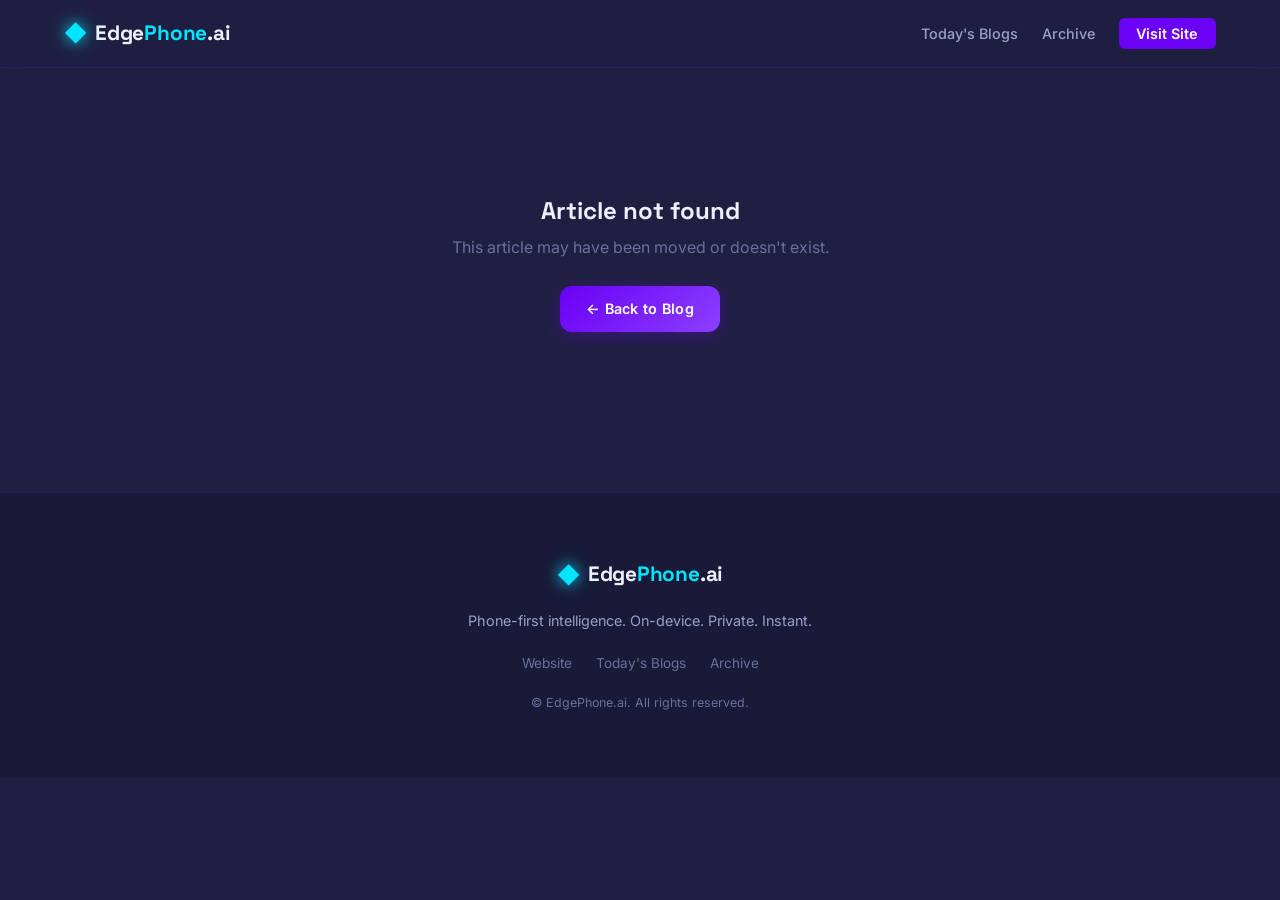
<file: article.html>
<!DOCTYPE html>
<html lang="en">
<head>
  <meta charset="UTF-8" />
  <meta name="viewport" content="width=device-width, initial-scale=1.0" />
  <meta http-equiv="X-UA-Compatible" content="IE=edge" />

  <!-- SEO meta tags are injected dynamically by the script below -->
  <title>Loading… | EdgePhone.ai Blog</title>
  <meta name="description" content="" id="meta-description" />
  <meta name="robots" content="index, follow" />
  <link rel="canonical" href="" id="meta-canonical" />

  <!-- Open Graph -->
  <meta property="og:type"        content="article" />
  <meta property="og:site_name"   content="EdgePhone.ai Blog" />
  <meta property="og:title"       content="" id="og-title" />
  <meta property="og:description" content="" id="og-description" />

  <!-- Twitter Card -->
  <meta name="twitter:card"        content="summary_large_image" />
  <meta name="twitter:site"        content="@edgephone_ai" />
  <meta name="twitter:title"       content="" id="tw-title" />
  <meta name="twitter:description" content="" id="tw-description" />

  <!-- Fonts & Stylesheet -->
  <link rel="preconnect" href="https://fonts.googleapis.com" />
  <link rel="preconnect" href="https://fonts.gstatic.com" crossorigin />
  <link href="https://fonts.googleapis.com/css2?family=Inter:wght@400;500;600;700;800&family=Space+Grotesk:wght@400;500;700&display=swap" rel="stylesheet" />
  <link rel="stylesheet" href="styles.css" />

  <style>
    /* ── Article page specific styles ── */
    .article-page { padding-block: 3rem 5rem; }

    .article-back {
      display: inline-flex;
      align-items: center;
      gap: 0.4rem;
      font-size: 0.85rem;
      font-weight: 600;
      color: var(--color-text-muted);
      margin-bottom: 2rem;
      transition: color 150ms ease;
    }
    .article-back:hover { color: var(--color-cyan); }
    .article-back::before { content: '←'; }

    .article-header { margin-bottom: 2.5rem; }

    .article-tag {
      display: inline-block;
      padding: 0.2rem 0.8rem;
      background: rgba(0, 229, 255, 0.1);
      border: 1px solid rgba(0, 229, 255, 0.2);
      border-radius: 99px;
      font-size: 0.72rem;
      font-weight: 700;
      letter-spacing: 0.06em;
      text-transform: uppercase;
      color: var(--color-cyan);
      margin-bottom: 1rem;
    }

    .article-title {
      font-size: clamp(1.6rem, 4vw, 2.6rem);
      font-weight: 800;
      line-height: 1.2;
      color: var(--color-text-primary);
      margin-bottom: 1rem;
    }

    .article-meta {
      font-size: 0.85rem;
      color: var(--color-text-muted);
      display: flex;
      gap: 0.5rem;
      flex-wrap: wrap;
      align-items: center;
    }
    .article-meta time { color: var(--color-cyan); font-weight: 600; }

    .article-divider {
      border: none;
      border-top: 1px solid var(--color-border);
      margin-block: 2rem;
    }

    /* Article body prose */
    .article-body {
      max-width: 720px;
      font-size: 1.05rem;
      line-height: 1.85;
      color: var(--color-text-secondary);
    }
    .article-body p   { margin-bottom: 1.4rem; }
    .article-body h2  { font-size: 1.4rem; color: var(--color-text-primary); margin: 2rem 0 0.75rem; }
    .article-body h3  { font-size: 1.15rem; color: var(--color-text-primary); margin: 1.5rem 0 0.5rem; }
    .article-body a   { color: var(--color-cyan); text-decoration: underline; text-underline-offset: 3px; }
    .article-body ul,
    .article-body ol  { padding-left: 1.5rem; margin-bottom: 1.4rem; }
    .article-body li  { margin-bottom: 0.4rem; }
    .article-body strong { color: var(--color-text-primary); font-weight: 700; }
    .article-body blockquote {
      border-left: 3px solid var(--color-purple);
      padding-left: 1.2rem;
      margin: 1.5rem 0;
      color: var(--color-text-secondary);
      font-style: italic;
    }

    /* CTA inline */
    .article-cta {
      margin-top: 3rem;
      padding: 2rem;
      background: linear-gradient(135deg, rgba(106,0,244,0.18), rgba(0,229,255,0.08));
      border: 1px solid var(--color-border);
      border-radius: 16px;
      display: flex;
      align-items: center;
      justify-content: space-between;
      gap: 1.5rem;
      flex-wrap: wrap;
    }
    .article-cta-text p:first-child {
      font-size: 0.75rem;
      font-weight: 700;
      letter-spacing: 0.08em;
      text-transform: uppercase;
      color: var(--color-text-muted);
      margin-bottom: 0.25rem;
    }
    .article-cta-text p:last-child {
      font-size: 1rem;
      color: var(--color-text-primary);
      font-weight: 600;
    }

    /* Loading / error states */
    .state-loading,
    .state-error {
      text-align: center;
      padding: 5rem 1rem;
      color: var(--color-text-muted);
    }
    .state-loading .spinner {
      width: 40px; height: 40px;
      border: 3px solid var(--color-border);
      border-top-color: var(--color-cyan);
      border-radius: 50%;
      animation: spin 0.8s linear infinite;
      margin: 0 auto 1.5rem;
    }
    @keyframes spin { to { transform: rotate(360deg); } }
    .state-error h2 { color: var(--color-text-primary); margin-bottom: 0.5rem; }

    /* JSON-LD placeholder — filled by JS */
    #json-ld-article { display: none; }

    /* ── Article mobile optimisation ── */
    @media (max-width: 768px) {
      .article-page { padding-block: 1.5rem 3rem; }
      .article-title { font-size: clamp(1.3rem, 5vw, 1.9rem); }
      .article-body { font-size: 0.97rem; line-height: 1.75; }
      .article-cta {
        flex-direction: column;
        text-align: center;
        align-items: center;
        padding: 1.25rem;
        gap: 1rem;
      }
    }

    @media (max-width: 480px) {
      .article-page { padding-block: 1rem 2.5rem; }
      .article-body { font-size: 0.93rem; }
      .article-body h2 { font-size: 1.15rem; }
      .article-body h3 { font-size: 1rem; }
    }
  </style>

  <!-- iframe auto-height sender (same as index.html) -->
  <script>
    (function () {
      function sendHeight() {
        var h = document.documentElement.scrollHeight;
        if (window.parent !== window) {
          window.parent.postMessage({ type: 'epai-resize', height: h }, '*');
        }
      }
      window.addEventListener('load', sendHeight);
      window.addEventListener('resize', sendHeight);
      var ro = new ResizeObserver(sendHeight);
      ro.observe(document.body);
    })();
  </script>
</head>

<body>

  <a class="skip-link" href="#article-content">Skip to article</a>

  <!-- ── HEADER (same nav as index.html) ────────────────────────── -->
  <header class="site-header" role="banner">
    <div class="container header-inner">
      <a href="https://www.edgephone.ai/" class="logo-link" aria-label="EdgePhone.ai home">
        <span class="logo-icon" aria-hidden="true">&#9670;</span>
        <span class="logo-text">Edge<span class="logo-accent">Phone</span>.ai</span>
      </a>
      <nav class="primary-nav" aria-label="Primary navigation">
        <ul>
          <li><a href="index.html#today-blogs">Today's Blogs</a></li>
          <li><a href="index.html#archived-blogs">Archive</a></li>
          <li><a href="https://www.edgephone.ai/" target="_blank" rel="noopener noreferrer" class="nav-cta">Visit Site</a></li>
        </ul>
      </nav>
    </div>
  </header>

  <!-- ── MAIN ───────────────────────────────────────────────────── -->
  <main id="article-content" class="article-page">
    <div class="container" style="max-width: 820px;">

      <!-- Loading state (shown until JS resolves) -->
      <div class="state-loading" id="state-loading">
        <div class="spinner"></div>
        <p>Loading article…</p>
      </div>

      <!-- Error state -->
      <div class="state-error" id="state-error" hidden>
        <h2>Article not found</h2>
        <p>This article may have been moved or doesn't exist.</p>
        <a href="index.html" class="btn btn-primary" style="margin-top:1.5rem;">← Back to Blog</a>
      </div>

      <!-- Article content (hidden until loaded) -->
      <article id="article-container" hidden itemscope itemtype="https://schema.org/BlogPosting">

        <a href="index.html" class="article-back">Back to Blog</a>

        <header class="article-header">
          <div class="article-tag" id="art-tag"></div>
          <h1 class="article-title" id="art-title" itemprop="headline"></h1>
          <p class="article-meta">
            <time id="art-date" itemprop="datePublished"></time>
            &middot;
            <span id="art-read"></span>
          </p>
        </header>

        <hr class="article-divider" />

        <div class="article-body" id="art-body" itemprop="articleBody"></div>

        <!-- Inline CTA -->
        <div class="article-cta">
          <div class="article-cta-text">
            <p>Powered by</p>
            <p>Discover EdgePhone.ai — the world's first phone built entirely around on-device AI.</p>
          </div>
          <a href="https://www.edgephone.ai/" target="_blank" rel="noopener noreferrer" class="btn btn-cyan">
            Explore EdgePhone.ai &rarr;
          </a>
        </div>

      </article>

    </div>
  </main>

  <!-- ── FOOTER ─────────────────────────────────────────────────── -->
  <footer class="site-footer" role="contentinfo">
    <div class="container footer-inner">
      <div class="footer-brand">
        <span class="logo-icon" aria-hidden="true">&#9670;</span>
        <span class="logo-text">Edge<span class="logo-accent">Phone</span>.ai</span>
      </div>
      <p class="footer-tagline">Phone-first intelligence. On-device. Private. Instant.</p>
      <nav aria-label="Footer navigation">
        <ul class="footer-nav">
          <li><a href="https://www.edgephone.ai/" target="_blank" rel="noopener noreferrer">Website</a></li>
          <li><a href="index.html#today-blogs">Today's Blogs</a></li>
          <li><a href="index.html#archived-blogs">Archive</a></li>
        </ul>
      </nav>
      <p class="footer-copy">
        &copy; <span id="footer-year"></span> EdgePhone.ai. All rights reserved.
      </p>
    </div>
  </footer>

  <!-- ── ARTICLE LOADER SCRIPT ──────────────────────────────────── -->
  <script>
    (function () {
      'use strict';

      // ── Helpers ────────────────────────────────────────────────
      function qs(sel) { return document.querySelector(sel); }
      function show(el) { el.hidden = false; }
      function hide(el) { el.hidden = true; }

      function formatDate(iso) {
        try {
          var d = new Date(iso + 'T00:00:00');
          return d.toLocaleDateString('en-US', { year: 'numeric', month: 'long', day: 'numeric' });
        } catch (e) { return iso; }
      }

      // ── Read ?id= param from URL ───────────────────────────────
      var params    = new URLSearchParams(window.location.search);
      var articleId = params.get('id') || '';

      if (!articleId) {
        hide(qs('#state-loading'));
        show(qs('#state-error'));
        return;
      }

      // ── Fetch articles.json ────────────────────────────────────
      fetch('articles.json?v=' + Date.now())
        .then(function (r) {
          if (!r.ok) throw new Error('HTTP ' + r.status);
          return r.json();
        })
        .then(function (articles) {
          var article = articles.find(function (a) { return a.id === articleId; });
          if (!article) throw new Error('not found');
          renderArticle(article);
        })
        .catch(function (err) {
          console.error('Article load error:', err);
          hide(qs('#state-loading'));
          show(qs('#state-error'));
        });

      // ── Render ─────────────────────────────────────────────────
      function renderArticle(a) {
        // Populate visible elements
        qs('#art-tag').textContent   = a.tag      || '';
        qs('#art-title').textContent = a.title     || '';
        qs('#art-read').textContent  = (a.read_min || 5) + ' min read';

        var dateEl = qs('#art-date');
        dateEl.setAttribute('datetime', a.date || '');
        dateEl.textContent = formatDate(a.date || '');

        // Body: if HTML provided use innerHTML, otherwise render excerpt as paragraph
        var body = a.body || ('<p>' + (a.excerpt || '') + '</p>');
        qs('#art-body').innerHTML = body;

        // Update page title & meta
        document.title = a.title + ' | EdgePhone.ai Blog';

        var canonical = window.location.origin + window.location.pathname + '?id=' + encodeURIComponent(a.id);
        setMeta('meta-description', 'content', a.excerpt  || '');
        setMeta('meta-canonical',   'href',    canonical);
        setMeta('og-title',         'content', a.title    || '');
        setMeta('og-description',   'content', a.excerpt  || '');
        setMeta('tw-title',         'content', a.title    || '');
        setMeta('tw-description',   'content', a.excerpt  || '');

        // JSON-LD structured data
        injectJsonLd(a, canonical);

        // Footer year
        var fy = qs('#footer-year');
        if (fy) fy.textContent = new Date().getFullYear();

        // Show article
        hide(qs('#state-loading'));
        show(qs('#article-container'));
      }

      function setMeta(id, attr, value) {
        var el = document.getElementById(id);
        if (el) el.setAttribute(attr, value);
      }

      function injectJsonLd(a, canonical) {
        var schema = {
          '@context':       'https://schema.org',
          '@type':          'BlogPosting',
          'headline':        a.title,
          'description':     a.excerpt,
          'datePublished':   a.date,
          'url':             canonical,
          'author': {
            '@type': 'Organization',
            'name':  'EdgePhone.ai',
            'url':   'https://www.edgephone.ai'
          },
          'publisher': {
            '@type': 'Organization',
            'name':  'EdgePhone.ai',
            'logo': {
              '@type': 'ImageObject',
              'url':   'https://www.edgephone.ai/logo.png'
            }
          }
        };
        var s  = document.createElement('script');
        s.type = 'application/ld+json';
        s.textContent = JSON.stringify(schema);
        document.head.appendChild(s);
      }

    })();
  </script>

</body>
</html>
</file>
<file: styles.css>
/* ================================================================
   EDGEPHONE.AI BLOG — STYLESHEET
   Design tokens follow the brand palette:
     Primary Dark / Backgrounds : #1F2041
     Brand Purple / Accents     : #6A00F4
     Highlight / Cyan           : #00E5FF
   ================================================================ */

/* ── DESIGN TOKENS ─────────────────────────────────────────────── */
:root {
  /* Core palette */
  --color-bg:          #1F2041;
  --color-bg-raised:   #252849;
  --color-bg-card:     #2a2e58;
  --color-bg-card-alt: #232646;
  --color-purple:      #6A00F4;
  --color-purple-light:#8B3FFF;
  --color-purple-glow: rgba(106, 0, 244, 0.35);
  --color-cyan:        #00E5FF;
  --color-cyan-light:  #66f0ff;
  --color-cyan-glow:   rgba(0, 229, 255, 0.25);

  /* Text */
  --color-text-primary:   #EEF0FF;
  --color-text-secondary: #9B9FC8;
  --color-text-muted:     #6B6F9A;

  /* Borders */
  --color-border:      rgba(106, 0, 244, 0.25);
  --color-border-cyan: rgba(0, 229, 255, 0.20);

  /* Typography */
  --font-sans:   'Inter', system-ui, sans-serif;
  --font-display:'Space Grotesk', 'Inter', sans-serif;

  /* Spacing */
  --space-xs:  0.25rem;
  --space-sm:  0.5rem;
  --space-md:  1rem;
  --space-lg:  1.5rem;
  --space-xl:  2.5rem;
  --space-2xl: 4rem;
  --space-3xl: 6rem;

  /* Radius */
  --radius-sm: 6px;
  --radius-md: 12px;
  --radius-lg: 20px;

  /* Transitions */
  --transition-fast: 150ms ease;
  --transition-base: 250ms ease;

  /* Container */
  --container-max: 1200px;
  --container-px:  1.5rem;
}

/* ── RESET & BASE ───────────────────────────────────────────────── */
*, *::before, *::after {
  box-sizing: border-box;
  margin: 0;
  padding: 0;
}

html {
  scroll-behavior: smooth;
  font-size: 16px;
}

body {
  font-family: var(--font-sans);
  background-color: var(--color-bg);
  color: var(--color-text-primary);
  line-height: 1.7;
  min-height: 100vh;
  overflow-x: hidden;
}

/* Scrollbar styling (Webkit) */
::-webkit-scrollbar { width: 6px; }
::-webkit-scrollbar-track { background: var(--color-bg); }
::-webkit-scrollbar-thumb {
  background: var(--color-purple);
  border-radius: 99px;
}

/* ── ACCESSIBILITY ──────────────────────────────────────────────── */
.skip-link {
  position: absolute;
  top: -100%;
  left: 1rem;
  background: var(--color-cyan);
  color: var(--color-bg);
  padding: 0.5rem 1rem;
  border-radius: var(--radius-sm);
  font-weight: 700;
  z-index: 9999;
  transition: top var(--transition-fast);
}
.skip-link:focus { top: 1rem; }

/* ── TYPOGRAPHY ─────────────────────────────────────────────────── */
h1, h2, h3, h4, h5, h6 {
  font-family: var(--font-display);
  line-height: 1.25;
  font-weight: 700;
}

a {
  color: var(--color-cyan);
  text-decoration: none;
  transition: color var(--transition-fast);
}
a:hover { color: var(--color-cyan-light); }
a:focus-visible {
  outline: 2px solid var(--color-cyan);
  outline-offset: 3px;
  border-radius: var(--radius-sm);
}

ul { list-style: none; }

img, svg { display: block; max-width: 100%; }

/* ── UTILITY ────────────────────────────────────────────────────── */
.container {
  max-width: var(--container-max);
  margin-inline: auto;
  padding-inline: var(--container-px);
}

/* ── BUTTONS ────────────────────────────────────────────────────── */
.btn {
  display: inline-flex;
  align-items: center;
  gap: 0.4rem;
  padding: 0.7rem 1.6rem;
  border-radius: var(--radius-md);
  font-family: var(--font-sans);
  font-weight: 600;
  font-size: 0.9rem;
  letter-spacing: 0.02em;
  cursor: pointer;
  border: none;
  transition: transform var(--transition-fast), box-shadow var(--transition-fast), background var(--transition-fast);
  text-decoration: none;
}

.btn-primary {
  background: linear-gradient(135deg, var(--color-purple), var(--color-purple-light));
  color: #fff;
  box-shadow: 0 4px 20px var(--color-purple-glow);
}
.btn-primary:hover {
  transform: translateY(-2px);
  box-shadow: 0 8px 30px var(--color-purple-glow);
  color: #fff;
}

.btn-cyan {
  background: linear-gradient(135deg, var(--color-cyan), #00bcd4);
  color: var(--color-bg);
  font-weight: 700;
  box-shadow: 0 4px 20px var(--color-cyan-glow);
}
.btn-cyan:hover {
  transform: translateY(-2px);
  box-shadow: 0 8px 30px var(--color-cyan-glow);
  color: var(--color-bg);
}

/* ── SITE HEADER & NAV ──────────────────────────────────────────── */
.site-header {
  background: rgba(31, 32, 65, 0.96);
  backdrop-filter: blur(12px);
  -webkit-backdrop-filter: blur(12px);
  border-bottom: 1px solid var(--color-border);
  position: sticky;
  top: 0;
  z-index: 100;
}

.header-inner {
  display: flex;
  align-items: center;
  justify-content: space-between;
  padding-block: 1rem;
}

/* Logo */
.logo-link {
  display: flex;
  align-items: center;
  gap: 0.5rem;
  text-decoration: none;
}
.logo-icon {
  font-size: 1.4rem;
  color: var(--color-cyan);
  line-height: 1;
  filter: drop-shadow(0 0 8px var(--color-cyan));
}
.logo-text {
  font-family: var(--font-display);
  font-size: 1.3rem;
  font-weight: 700;
  color: var(--color-text-primary);
  letter-spacing: -0.01em;
}
.logo-accent { color: var(--color-cyan); }

/* Nav */
.primary-nav ul {
  display: flex;
  align-items: center;
  gap: var(--space-lg);
}
.primary-nav a {
  font-size: 0.9rem;
  font-weight: 500;
  color: var(--color-text-secondary);
  transition: color var(--transition-fast);
}
.primary-nav a:hover { color: var(--color-text-primary); }
.nav-cta {
  padding: 0.45rem 1.1rem;
  background: var(--color-purple);
  color: #fff !important;
  border-radius: var(--radius-sm);
  font-weight: 600 !important;
  transition: background var(--transition-fast), box-shadow var(--transition-fast) !important;
}
.nav-cta:hover {
  background: var(--color-purple-light) !important;
  box-shadow: 0 0 16px var(--color-purple-glow);
}


/* ── SECTION COMMON ─────────────────────────────────────────────── */
.section {
  padding-block: var(--space-3xl);
}

.section-header {
  text-align: center;
  margin-bottom: var(--space-2xl);
}

.section-label {
  display: inline-block;
  padding: 0.25rem 0.8rem;
  background: rgba(106, 0, 244, 0.15);
  border: 1px solid var(--color-border);
  border-radius: 99px;
  font-size: 0.75rem;
  font-weight: 600;
  letter-spacing: 0.08em;
  text-transform: uppercase;
  color: var(--color-purple-light);
  margin-bottom: var(--space-md);
}

.section-title {
  font-size: clamp(1.6rem, 3vw, 2.4rem);
  font-weight: 800;
  color: var(--color-text-primary);
  margin-bottom: var(--space-sm);
}

.section-subtitle {
  font-size: 1rem;
  color: var(--color-text-muted);
}
.section-subtitle time {
  color: var(--color-cyan);
  font-weight: 600;
}

/* ── TODAY'S BLOGS SECTION ──────────────────────────────────────── */
.section-today {
  background: var(--color-bg);
  position: relative;
}
.section-today::before {
  content: '';
  position: absolute;
  top: 0; left: 0; right: 0;
  height: 1px;
  background: linear-gradient(90deg, transparent, var(--color-purple), var(--color-cyan), transparent);
}

/* ── ARTICLE CARD GRID ──────────────────────────────────────────── */
.articles-grid {
  display: grid;
  grid-template-columns: repeat(auto-fill, minmax(280px, 1fr));
  gap: var(--space-lg);
}

.card {
  background: var(--color-bg-card);
  border: 1px solid var(--color-border);
  border-radius: var(--radius-lg);
  padding: var(--space-lg) var(--space-xl) var(--space-xl);
  display: flex;
  flex-direction: column;
  gap: var(--space-md);
  transition: transform var(--transition-base), border-color var(--transition-base), box-shadow var(--transition-base);
  position: relative;
  overflow: hidden;
}

.card::before {
  content: '';
  position: absolute;
  top: 0; left: 0; right: 0;
  height: 3px;
  background: linear-gradient(90deg, var(--color-purple), var(--color-cyan));
  opacity: 0;
  transition: opacity var(--transition-base);
}

.card:hover {
  transform: translateY(-4px);
  border-color: var(--color-purple);
  box-shadow: 0 12px 40px rgba(106, 0, 244, 0.2);
}
.card:hover::before { opacity: 1; }

.card-tag {
  display: inline-flex;
  align-self: flex-start;
  padding: 0.2rem 0.7rem;
  background: rgba(0, 229, 255, 0.1);
  border: 1px solid var(--color-border-cyan);
  border-radius: 99px;
  font-size: 0.72rem;
  font-weight: 700;
  letter-spacing: 0.06em;
  text-transform: uppercase;
  color: var(--color-cyan);
}

.card-title {
  font-size: 1.1rem;
  font-weight: 700;
  line-height: 1.4;
  flex-grow: 1;
}
.card-title a {
  color: var(--color-text-primary);
  transition: color var(--transition-fast);
}
.card-title a:hover { color: var(--color-cyan); }

.card-meta {
  font-size: 0.8rem;
  color: var(--color-text-muted);
  display: flex;
  gap: 0.3rem;
  flex-wrap: wrap;
}

.card-excerpt {
  font-size: 0.9rem;
  color: var(--color-text-secondary);
  line-height: 1.7;
  flex-grow: 2;
}

.card-link {
  align-self: flex-start;
  font-size: 0.85rem;
  font-weight: 600;
  color: var(--color-cyan);
  display: flex;
  align-items: center;
  gap: 0.3rem;
  padding-bottom: 2px;
  border-bottom: 1px solid transparent;
  transition: border-color var(--transition-fast), gap var(--transition-fast);
}
.card-link:hover {
  border-color: var(--color-cyan);
  gap: 0.5rem;
}

/* ── CTA BANNER ─────────────────────────────────────────────────── */
.cta-banner {
  background: linear-gradient(
    135deg,
    rgba(106, 0, 244, 0.25) 0%,
    rgba(0, 229, 255, 0.10) 100%
  );
  border-top: 1px solid var(--color-border);
  border-bottom: 1px solid var(--color-border);
  padding-block: var(--space-xl);
  position: relative;
  overflow: hidden;
}
.cta-banner::before {
  content: '';
  position: absolute;
  right: -200px;
  top: -200px;
  width: 500px;
  height: 500px;
  background: radial-gradient(circle, rgba(106,0,244,0.2) 0%, transparent 65%);
  pointer-events: none;
}

.cta-inner {
  display: flex;
  align-items: center;
  justify-content: space-between;
  gap: var(--space-xl);
  flex-wrap: wrap;
}

.cta-label {
  font-size: 0.75rem;
  font-weight: 600;
  letter-spacing: 0.1em;
  text-transform: uppercase;
  color: var(--color-text-muted);
  margin-bottom: 0.25rem;
}

.cta-heading {
  font-family: var(--font-display);
  font-size: clamp(1.4rem, 3vw, 2rem);
  font-weight: 800;
  background: linear-gradient(90deg, var(--color-cyan), var(--color-purple-light));
  -webkit-background-clip: text;
  -webkit-text-fill-color: transparent;
  background-clip: text;
  margin-bottom: 0.4rem;
}

.cta-sub {
  color: var(--color-text-secondary);
  font-size: 0.95rem;
}

/* ── ARCHIVE SECTION ────────────────────────────────────────────── */
.section-archive {
  background: var(--color-bg-raised);
}

.archive-list {
  display: flex;
  flex-direction: column;
  gap: var(--space-md);
}

.archive-empty {
  text-align: center;
  color: var(--color-text-muted);
  padding: var(--space-2xl);
  border: 1px dashed var(--color-border);
  border-radius: var(--radius-lg);
  font-size: 0.95rem;
}

/* Archive article card (compact) */
.archive-card {
  background: var(--color-bg-card-alt);
  border: 1px solid var(--color-border);
  border-radius: var(--radius-md);
  padding: var(--space-lg);
  display: grid;
  grid-template-columns: 1fr auto;
  gap: var(--space-sm) var(--space-xl);
  align-items: start;
  transition: border-color var(--transition-fast), background var(--transition-fast);
}
.archive-card:hover {
  border-color: rgba(106, 0, 244, 0.5);
  background: var(--color-bg-card);
}

.archive-card-tag {
  font-size: 0.7rem;
  font-weight: 700;
  letter-spacing: 0.06em;
  text-transform: uppercase;
  color: var(--color-purple-light);
  margin-bottom: 0.3rem;
}

.archive-card-title {
  font-size: 1rem;
  font-weight: 600;
  line-height: 1.4;
  grid-column: 1;
}
.archive-card-title a {
  color: var(--color-text-primary);
}
.archive-card-title a:hover { color: var(--color-cyan); }

.archive-card-meta {
  font-size: 0.78rem;
  color: var(--color-text-muted);
  white-space: nowrap;
  grid-column: 2;
  grid-row: 1 / 3;
  align-self: center;
  text-align: right;
}

.archive-card-excerpt {
  font-size: 0.875rem;
  color: var(--color-text-secondary);
  grid-column: 1;
  line-height: 1.6;
}

/* ── SITE FOOTER ────────────────────────────────────────────────── */
.site-footer {
  background: #181a38;
  border-top: 1px solid var(--color-border);
  padding-block: var(--space-2xl);
}

.footer-inner {
  display: flex;
  flex-direction: column;
  align-items: center;
  gap: var(--space-md);
  text-align: center;
}

.footer-brand {
  display: flex;
  align-items: center;
  gap: 0.5rem;
}

.footer-tagline {
  font-size: 0.9rem;
  color: var(--color-text-secondary);
}

.footer-nav {
  display: flex;
  gap: var(--space-lg);
  flex-wrap: wrap;
  justify-content: center;
}
.footer-nav a {
  font-size: 0.85rem;
  color: var(--color-text-muted);
  transition: color var(--transition-fast);
}
.footer-nav a:hover { color: var(--color-cyan); }

.footer-copy {
  font-size: 0.78rem;
  color: var(--color-text-muted);
}

/* ── RESPONSIVE ─────────────────────────────────────────────────── */
@media (max-width: 768px) {
  :root {
    --container-px: 1rem;
    --space-3xl: 3rem;
    --space-2xl: 2rem;
  }

  /* Compact sticky header */
  .header-inner {
    flex-direction: row;
    justify-content: space-between;
    align-items: center;
    padding-block: 0.65rem;
    gap: var(--space-sm);
  }

  .logo-text { font-size: 1.1rem; }
  .logo-icon { font-size: 1.2rem; }

  .primary-nav ul {
    gap: var(--space-sm);
    flex-wrap: nowrap;
  }

  .primary-nav a { font-size: 0.8rem; }

  .nav-cta {
    padding: 0.35rem 0.75rem;
    font-size: 0.78rem !important;
  }

  .hero {
    padding-block: var(--space-2xl) var(--space-xl);
  }

  /* 2 blogs per row */
  .articles-grid {
    grid-template-columns: repeat(2, 1fr);
    gap: var(--space-md);
  }

  /* Tighter card for 2-column layout */
  .card {
    padding: var(--space-md) var(--space-md) var(--space-lg);
    gap: var(--space-sm);
  }

  .card-title { font-size: 0.95rem; }
  .card-excerpt { font-size: 0.82rem; line-height: 1.6; }
  .card-tag { font-size: 0.65rem; }
  .card-meta { font-size: 0.75rem; }
  .card-link { font-size: 0.8rem; }

  .section-header { margin-bottom: var(--space-xl); }

  .cta-inner {
    flex-direction: column;
    text-align: center;
    align-items: center;
  }

  .archive-card {
    grid-template-columns: 1fr;
  }
  .archive-card-meta {
    grid-column: 1;
    grid-row: auto;
    text-align: left;
  }
}

@media (max-width: 480px) {
  :root { --container-px: 0.75rem; }

  /* Stack header on very small phones */
  .header-inner {
    flex-direction: column;
    gap: var(--space-xs);
    text-align: center;
    padding-block: 0.6rem;
  }

  .primary-nav ul { gap: var(--space-sm); justify-content: center; }

  .hero-title { font-size: 1.75rem; }
  .section-title { font-size: 1.3rem; }
  .btn { padding: 0.6rem 1.2rem; font-size: 0.85rem; }

  /* Keep 2 columns but smaller gap and tighter cards */
  .articles-grid { gap: 0.6rem; }

  .card {
    padding: 0.75rem 0.75rem 1rem;
    border-radius: var(--radius-md);
  }

  .card-title { font-size: 0.875rem; }
  .card-excerpt { font-size: 0.78rem; line-height: 1.5; }
}

/* ── PRINT STYLES ───────────────────────────────────────────────── */
@media print {
  .site-header,
  .hero,
  .cta-banner,
  .site-footer { display: none; }
  .card { border: 1px solid #ccc; break-inside: avoid; }
  body { background: #fff; color: #000; }
}
</file>
